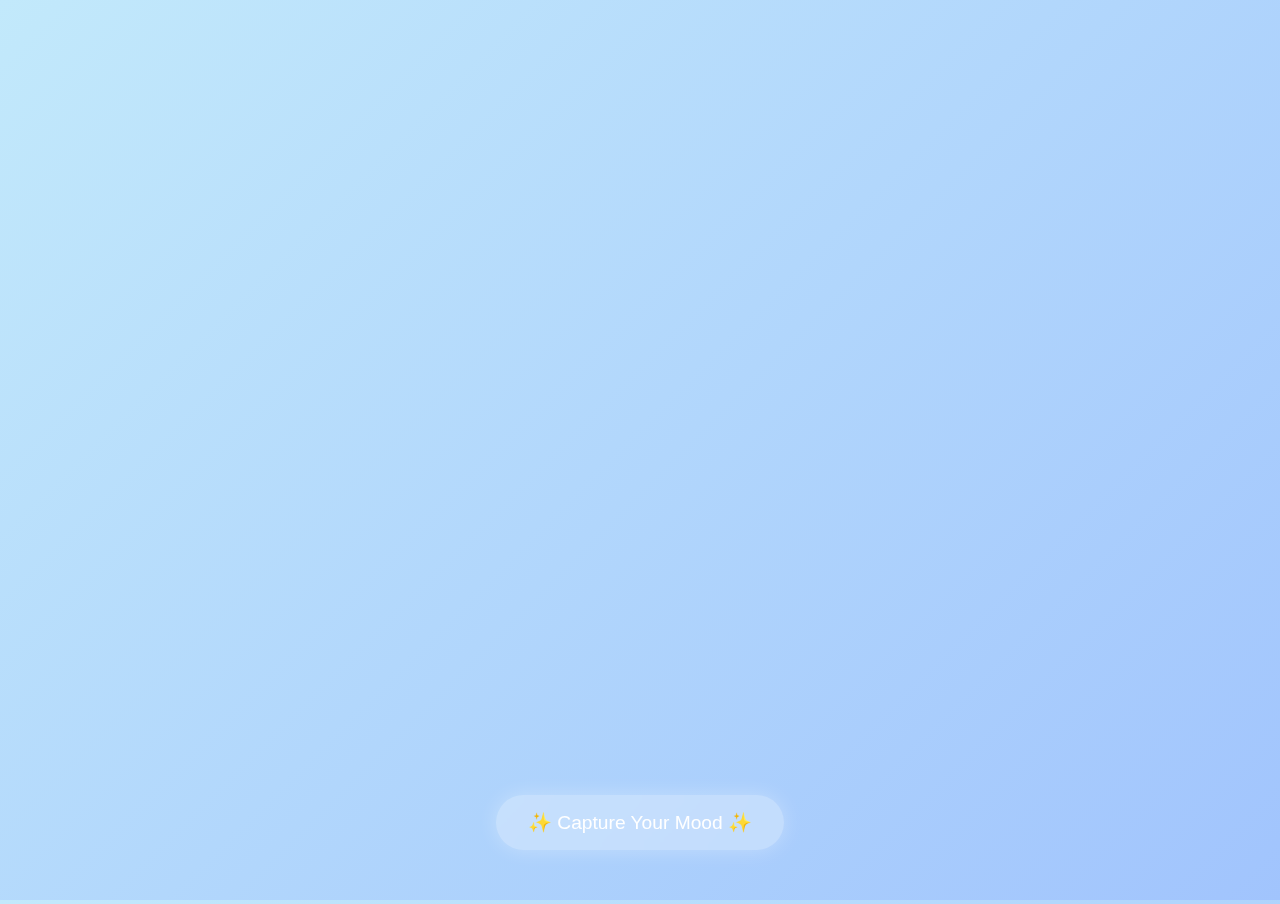
<file: index.html>
<!DOCTYPE html>
<html lang="en">
<head>
  <meta charset="UTF-8" />
  <meta name="viewport" content="width=device-width, initial-scale=1.0" />
  <title>Mood Mirror</title>
  <link rel="stylesheet" href="style.css" />
</head>
<body>
  <div class="camera-container">
    <video id="video" autoplay></video>
    <button id="capture">✨ Capture Your Mood ✨</button>
  </div>
  <canvas id="canvas" style="display:none;"></canvas>
  <script src="script.js"></script>
</body>
</html>
</file>
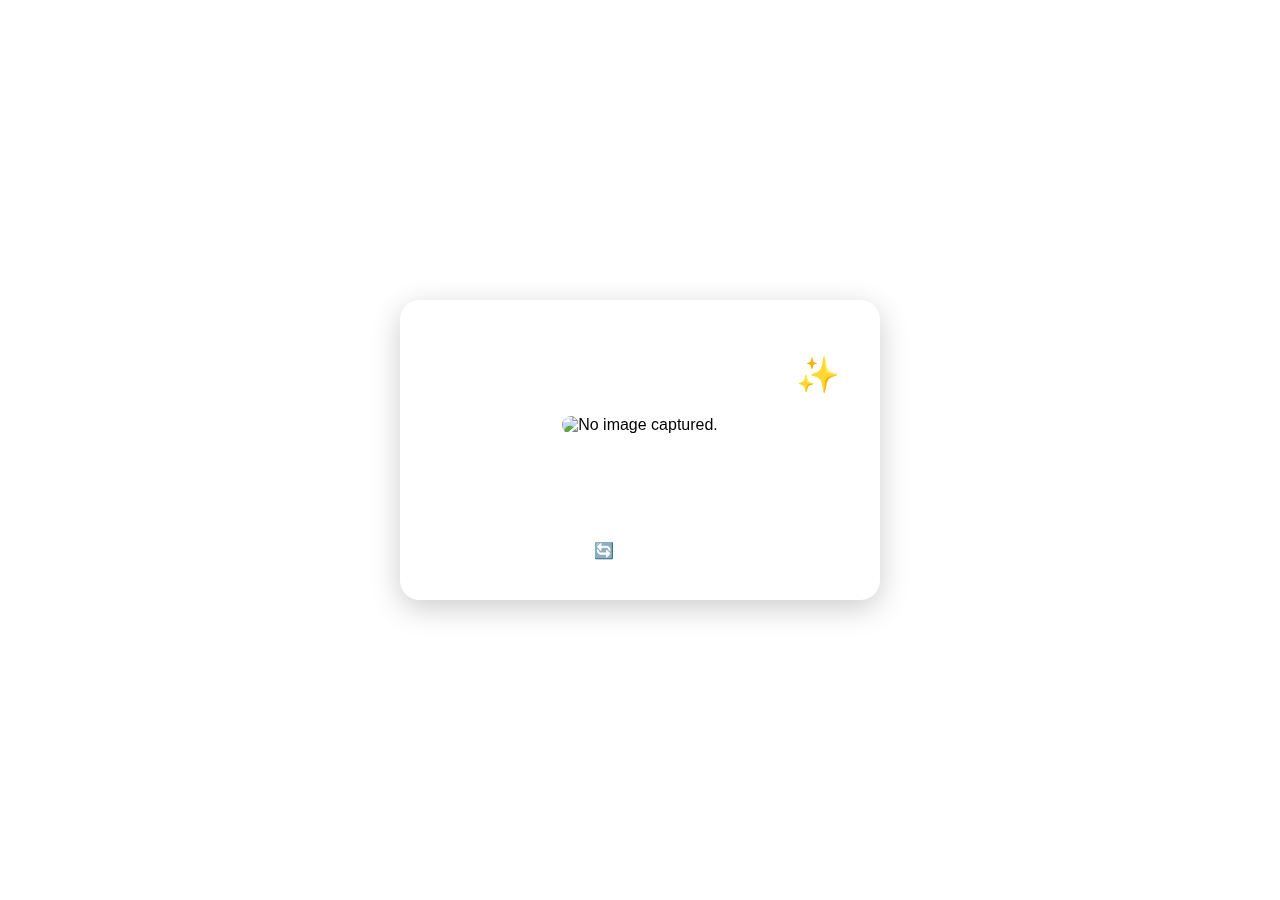
<file: result.html>
<!DOCTYPE html>
<html lang="en">
<head>
  <meta charset="UTF-8" />
  <meta name="viewport" content="width=device-width, initial-scale=1.0" />
  <title>Your Mood</title>
  <link rel="stylesheet" href="result.css" />
</head>
<body>
  <div class="result-container">
    <h1>Your Mood Captured ✨</h1>
    <img id="photo" alt="Captured Mood" />
    <p class="quote" id="quote">
    </p>
    <a href="index.html" class="back-button">🔄 Try Again</a>
  </div>
  <script>
  const img = document.getElementById("photo");
  const dataURL = localStorage.getItem("capturedImage");

  if (dataURL) {
    img.src = dataURL;
  } else {
    img.alt = "No image captured.";
  }

  // 💬 List of quotes
  const quotes = [
    "This image holds the silence of your struggles,<br>and the echo of a soul that refused to give up.",
    "Even on your hardest days, this face carries quiet strength.",
    "Behind every smile is a story that no one sees.",
    "This picture captures resilience in its rawest form.",
    "The light in your eyes outshines the shadows in your past.",
    "You are a living proof that storms don't last forever.",
    "Your journey is painted in silent courage and unseen battles.",
    "Through the lens, we see not just a face, but a fighter."
  ];

  // 🌀 Randomly select a quote
  const quoteElement = document.getElementById("quote");
  const randomIndex = Math.floor(Math.random() * quotes.length);
  quoteElement.innerHTML = quotes[randomIndex];
</script>

</body>
</html>
</file>
<file: style.css>
/* style.css */

body {
  margin: 0;
  padding: 0;
  font-family: 'Segoe UI', sans-serif;
  background: linear-gradient(135deg, #c2e9fb, #a1c4fd);
  height: 100vh;
  display: flex;
  justify-content: center;
  align-items: center;
  overflow: hidden;
}

.camera-container {
  position: relative;
  width: 100vw;
  height: 100vh;
}

video {
  width: 100%;
  height: 100%;
  object-fit: cover;
  filter: brightness(1.05) contrast(1.1) saturate(1.2);
  border-radius: 0;
}

#capture {
  position: absolute;
  bottom: 50px;
  left: 50%;
  transform: translateX(-50%);
  background: rgba(255, 255, 255, 0.3);
  border: none;
  padding: 16px 32px;
  font-size: 1.2rem;
  color: white;
  border-radius: 30px;
  backdrop-filter: blur(10px);
  cursor: pointer;
  box-shadow: 0 0 20px rgba(255, 255, 255, 0.3);
  animation: glow 2s ease-in-out infinite alternate;
}

@keyframes glow {
  from {
    box-shadow: 0 0 10px rgba(255, 255, 255, 0.2);
  }
  to {
    box-shadow: 0 0 25px rgba(255, 255, 255, 0.6);
  }
}
</file>
<file: result.css>
/* result.css */

body {
  margin: 0;
  padding: 0;
  font-family: 'Segoe UI', sans-serif;
  background: url('https://i.pinimg.com/1200x/38/d6/8d/38d68dbe68804229123f273f12a797de.jpg') no-repeat center center fixed;
  background-size: cover;
  height: 100vh;
  display: flex;
  justify-content: center;
  align-items: center;
}

.result-container {
  text-align: center;
  background: rgba(255, 255, 255, 0.2);
  padding: 30px;
  border-radius: 20px;
  backdrop-filter: blur(20px);
  box-shadow: 0 8px 30px rgba(0, 0, 0, 0.2);
  max-width: 90vw;
  max-height: 90vh;
}

.result-container h1 {
  font-size: 2.2rem;
  color: #fff;
  margin-bottom: 20px;
}

#photo {
  max-width: 80%;
  max-height: 60vh;
  border-radius: 15px;
  box-shadow: 0 0 20px rgba(255, 255, 255, 0.5);
  margin-bottom: 20px;
}

.quote {
  font-size: 1.2rem;
  color: #fff;
  margin: 20px 0;
}

.back-button {
  display: inline-block;
  margin-top: 15px;
  padding: 10px 20px;
  background: rgba(255, 255, 255, 0.3);
  color: #fff;
  text-decoration: none;
  border-radius: 25px;
  backdrop-filter: blur(10px);
  box-shadow: 0 0 10px rgba(255, 255, 255, 0.3);
  transition: all 0.3s ease;
}

.back-button:hover {
  background: rgba(255, 255, 255, 0.5);
}
</file>
